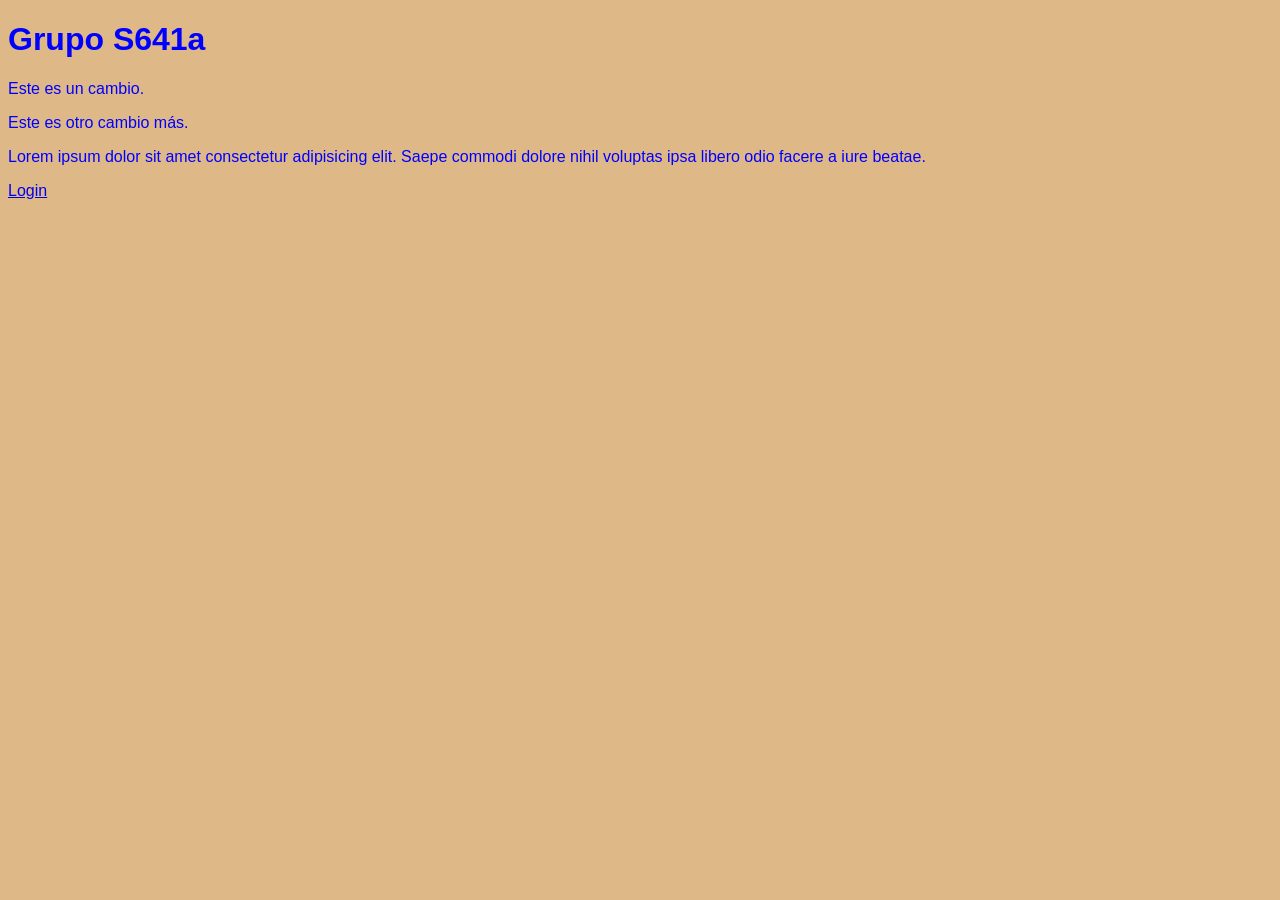
<file: index.html>
<!DOCTYPE html>
<html>
<head>
    <title>Mi primera página</title>
    <link rel="stylesheet" href="style.css">
</head>
<body>
    <h1>Grupo S641a</h1>
    <p>Este es un cambio.</p>
    <p>Este es otro cambio más.</p>
    <p>Lorem ipsum dolor sit amet consectetur adipisicing elit. Saepe commodi dolore nihil voluptas ipsa libero odio facere a iure beatae.</p>
    <a href="login.html">Login</a>
</body>
</html>
</file>
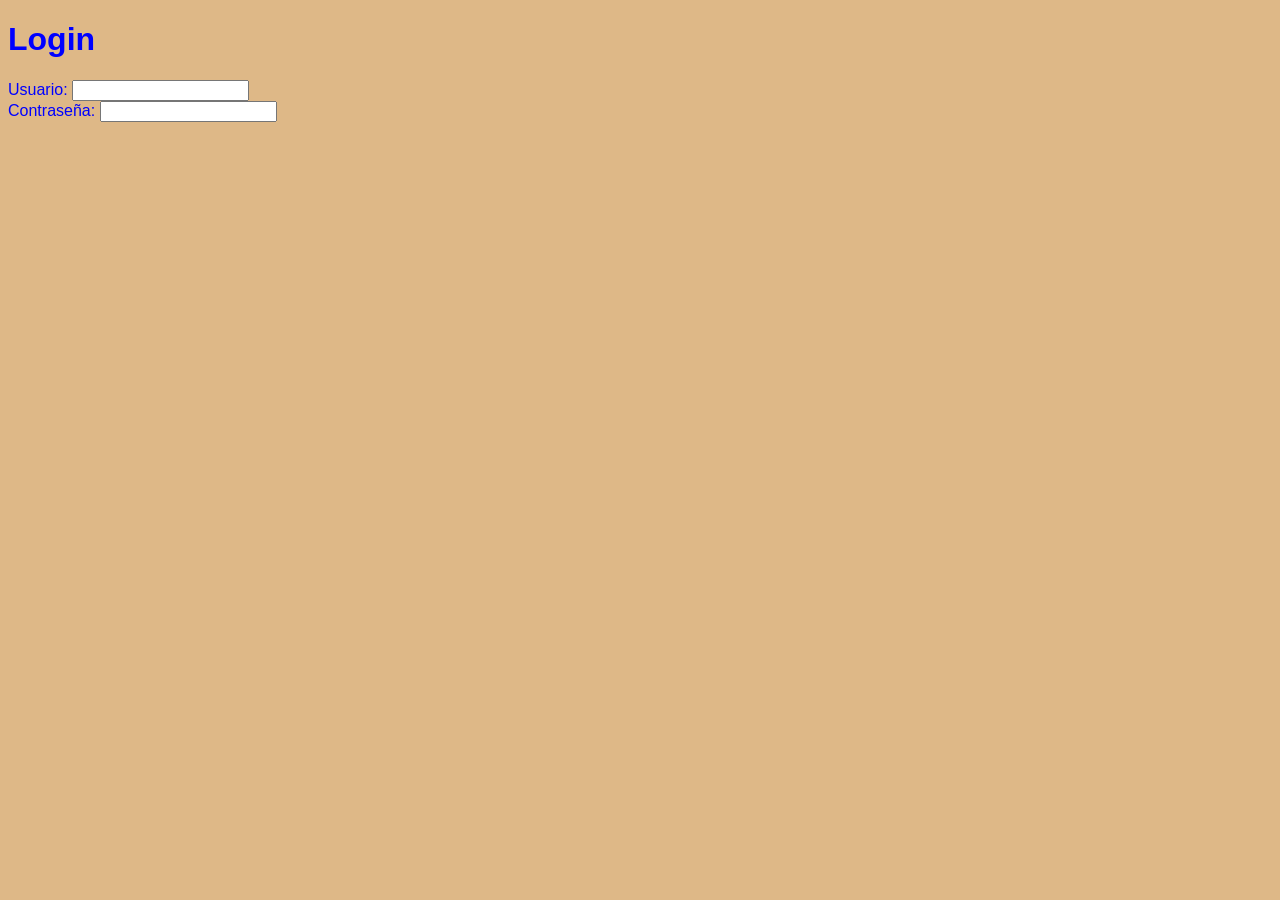
<file: login.html>
<!DOCTYPE html>
<html lang="en">
<head>
    <meta charset="UTF-8">
    <meta name="viewport" content="width=device-width, initial-scale=1.0">
    <title>Login</title>
    <link rel="stylesheet" href="style.css">
</head>
<body>
    <h1>Login</h1>
    <div>
        <label for="username">Usuario:</label>
        <input type="text" id="username" name="username">
    </div>
    <div>
        <label for="password">Contraseña:</label>
        <input type="password" id="password" name="password">
    </div>
</body>
</html>
</file>
<file: style.css>
body {
    font-family: sans-serif;
    background-color: burlywood;
    color: blue;
}
</file>
